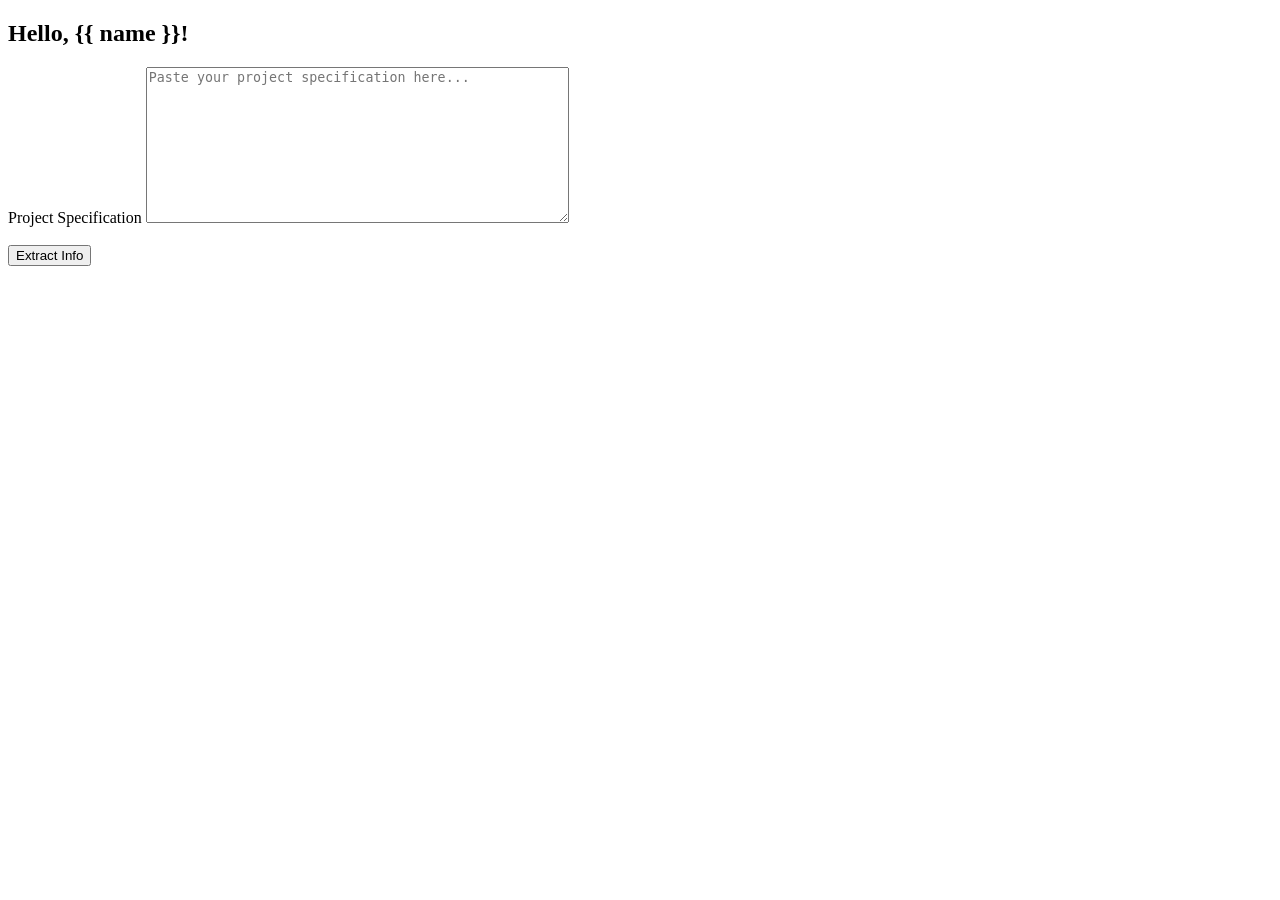
<file: src/templates/upload.html>
<!DOCTYPE html>
<html>
<head><title>Upload</title></head>
<body>
  <h2>Hello, {{ name }}!</h2>
      <label for="project_spec">Project Specification</label>
      <textarea id="project_spec" name="project_spec" rows="10" cols="50"
                placeholder="Paste your project specification here..."></textarea>

      <br><br>

      <button id="extractBtn">Extract Info</button>

      <script>
          document.getElementById("extractBtn").addEventListener("click", function () {
              // Get the text inside the textarea
              const projectSpec = document.getElementById("project_spec").value;

              console.log("User input:", projectSpec);

              // Example: send it to your FastAPI endpoint
              fetch("http://127.0.0.1:8000/inference", {
                  method: "POST",
                  headers: {
                      "Content-Type": "application/json",
                  },
                  body: JSON.stringify({ project_spec: projectSpec })
              })
              .then(response => response.json())
              .then(data => {
                  console.log("Response from API:", data);
                  // You can display the result on the page if you want
              })
              .catch(error => console.error("Error:", error));
          });
      </script>


  </form>
</body>
</html>
</file>
